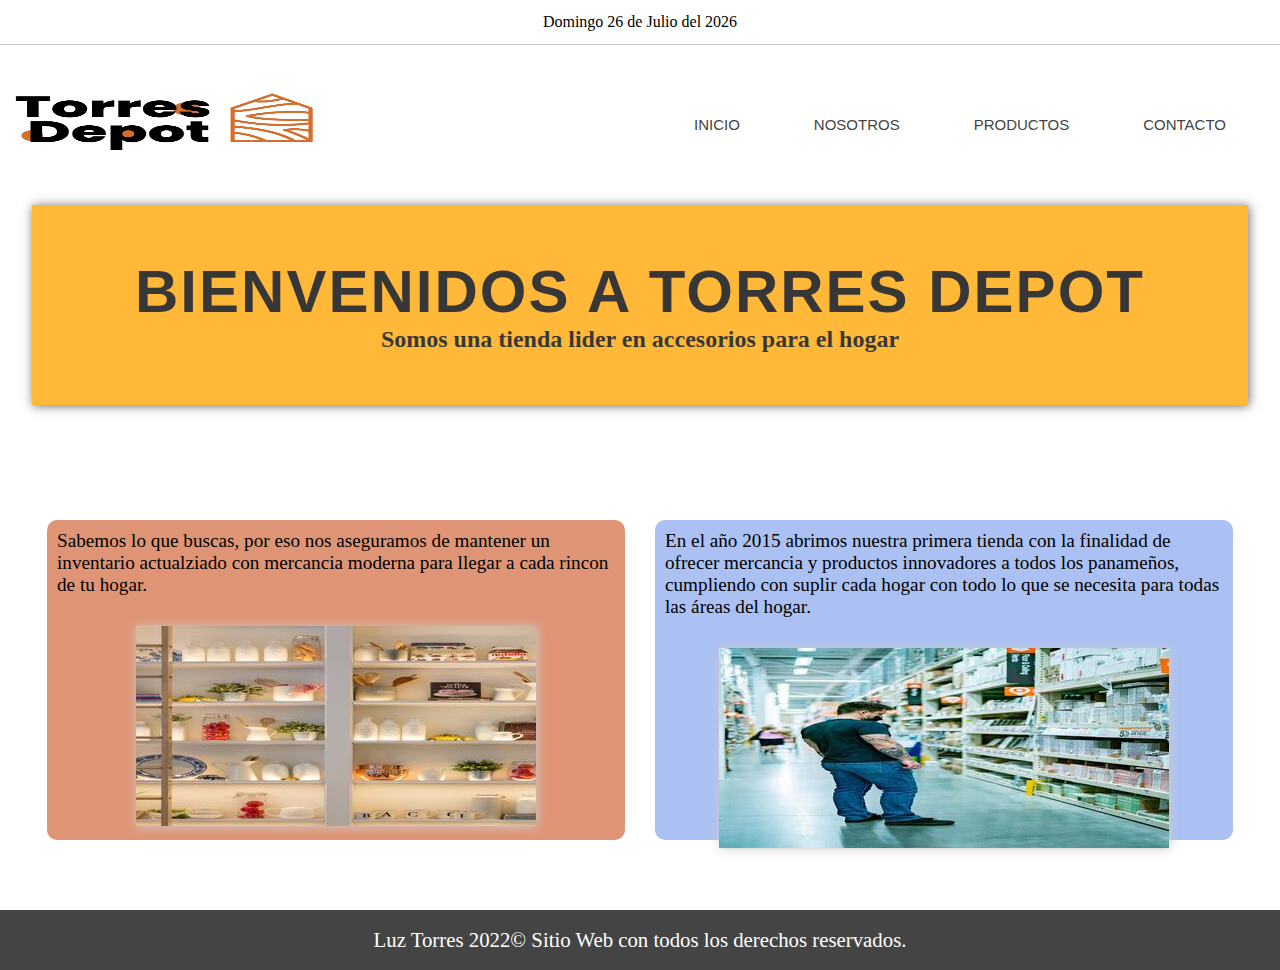
<file: index.html>
<!DOCTYPE html>
<html lang="es">

<head>
    <meta charset="UTF-8">
    <meta http-equiv="X-UA-Compatible" content="IE=edge">
    <meta name="viewport" content="width=device-width, initial-scale=1.0">
    <link rel="stylesheet" href="style.css">
    <title>Torres Depot</title>
</head>

<body>


    <header>
        <!-- Date-->
        <div class="wrap">
            <div class="widget">
                <div class="fecha">
                    <p id="diaSemana" class="diaSemana"></p>
                    <p id="dia" class="dia"></p>
                    <p>de</p>
                    <p id="mes" class="mes"></p>
                    <p>del</p>
                    <p id="year" class="year"></p>
                </div>
            </div>
        </div>
        <!-- End Date-->

        <div class="header2">

            <div class="logo">
                <img src="img/logo.png" alt="logo_web">
            </div>

            <nav class="menu">
                <ul>
                    <li><a href="index.html">INICIO</a></li>
                    <li><a href="nosotros.html">NOSOTROS</a></li>
                    <li><a href="productos.html">PRODUCTOS</a></li>
                    <li><a href="contacto.html">CONTACTO</a></li>
                </ul>
            </nav>
        </div>

        <div class="banner">
            <h1 class="banner_title">
                BIENVENIDOS A TORRES DEPOT
            </h1>
            <h2 class="banner_sub_title">
                Somos una tienda lider en accesorios para el hogar
            </h2>
        </div>

    </header>
    <!-- End Header -->

    <!-- Content -->

    <section class="content">

        <div class="content_info1">
            <p class="content_paragraph">
                Sabemos lo que buscas, por eso nos aseguramos de mantener un inventario
                actualziado con mercancia moderna para llegar a cada rincon de tu hogar.
            </p>
            <img src="/img/accesorios.jpg" alt="empresa">
        </div>

        <div class="content_info2">
            <p class="content_paragraph">
                En el año 2015 abrimos nuestra primera tienda con la finalidad de ofrecer mercancia y productos
                innovadores a todos los panameños, cumpliendo con suplir cada hogar con todo lo que se necesita
                para todas las áreas del hogar.
            </p>
            <img src="/img/tienda (1).jpg" alt="empresa">
        </div>

    </section>





    <footer class="footer">
        <p class="parrafo_footer">
            Luz Torres 2022&copy; Sitio Web con todos los derechos reservados.
        </p>
    </footer>
    












    <script src="funciones.js"></script>
</body>

</html>
</file>
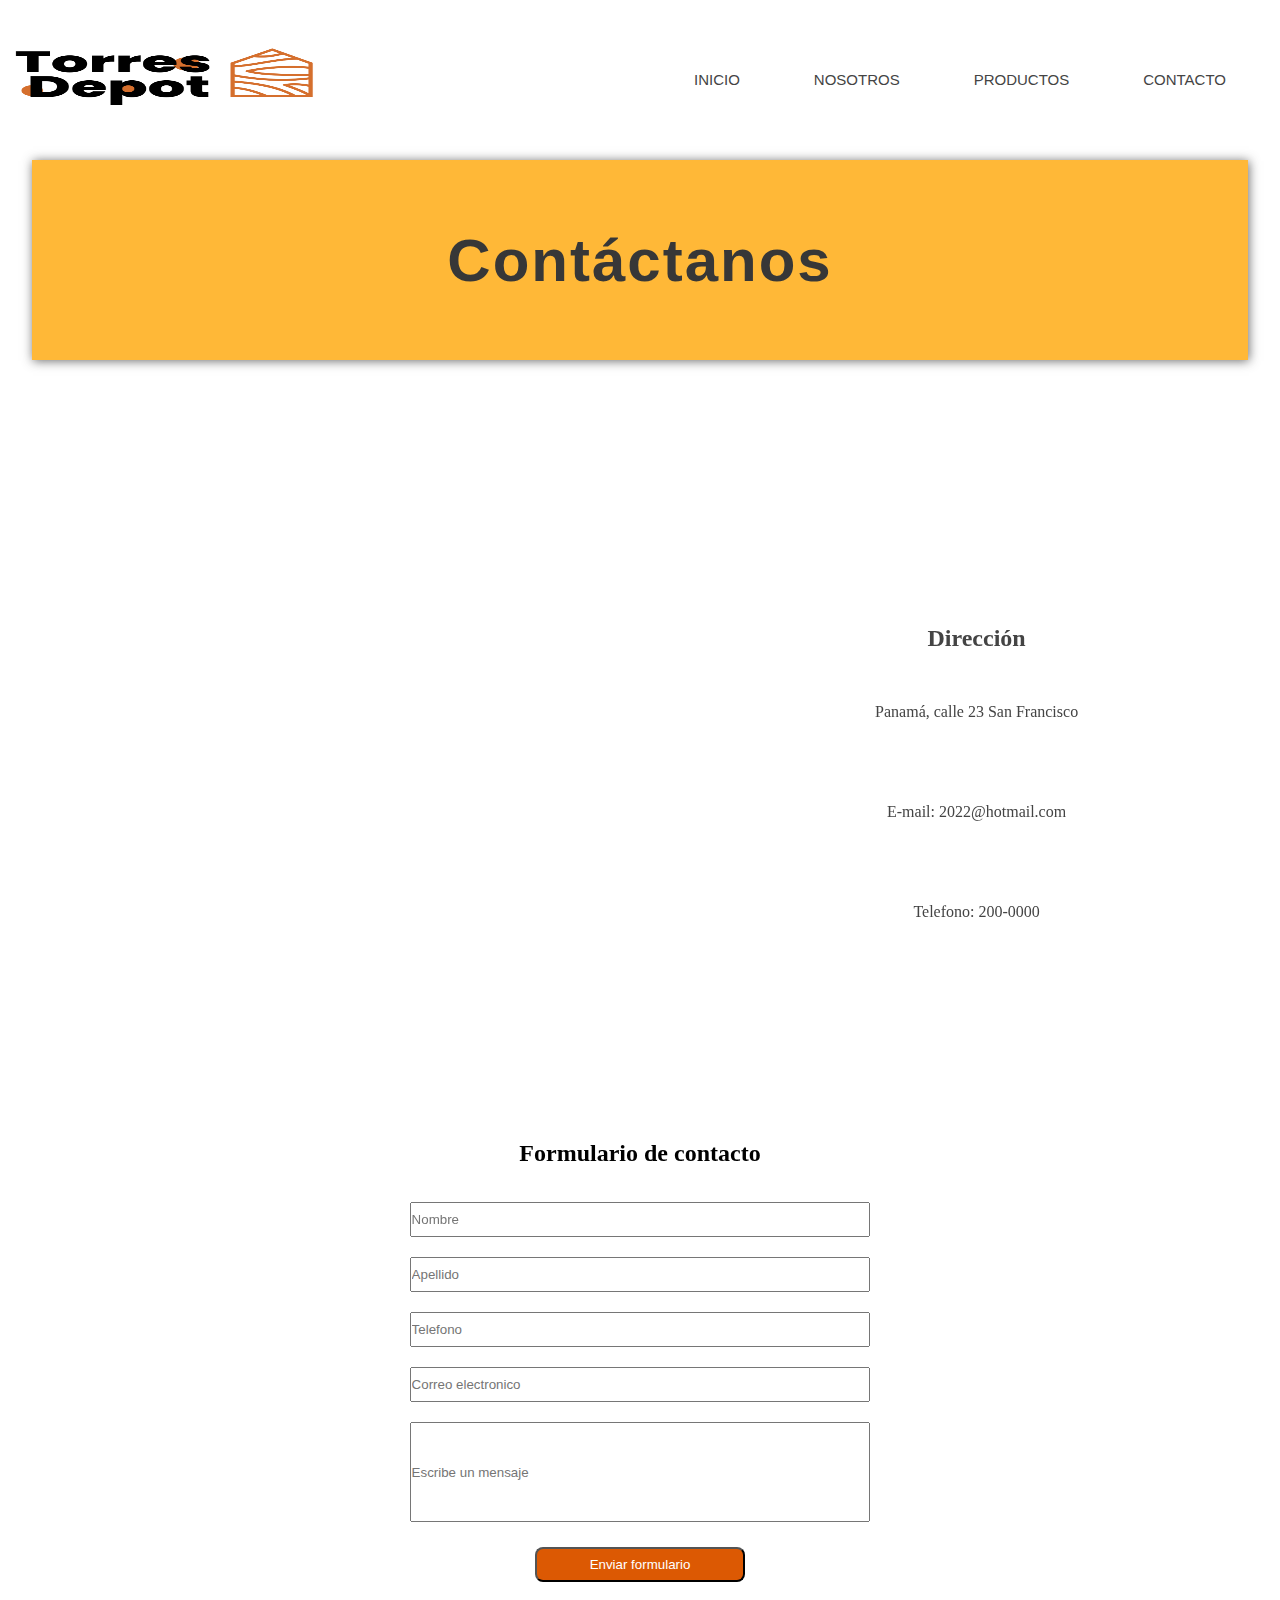
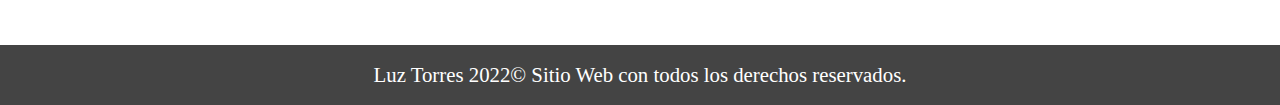
<file: contacto.html>
<!DOCTYPE html>
<html lang="es">

<head>
    <meta charset="UTF-8">
    <meta http-equiv="X-UA-Compatible" content="IE=edge">
    <meta name="viewport" content="width=device-width, initial-scale=1.0">
    <link rel="stylesheet" href="style.css">
    <title>Torres Depot</title>
</head>

<body>


    <header>
        
        <div class="header2">

            <div class="logo">
                <img src="img/logo.png" alt="logo_web">
            </div>

            <nav class="menu">
                <ul>
                    <li><a href="index.html">INICIO</a></li>
                    <li><a href="nosotros.html">NOSOTROS</a></li>
                    <li><a href="productos.html">PRODUCTOS</a></li>
                    <li><a href="contacto.html">CONTACTO</a></li>
                </ul>
            </nav>
        </div>

        <div class="banner">
            <h1 class="banner_title">
                Contáctanos
            </h1>
            
        </div>

    </header>
    <!-- End Header -->

    <section class="contacto">

        <iframe class="mapa"
            src="https://www.google.com/maps/embed?pb=!1m18!1m12!1m3!1d8097.258800918398!2d-79.53047155702649!3d8.983997530246878!2m3!1f0!2f0!3f0!3m2!1i1024!2i768!4f13.1!3m3!1m2!1s0x8faca8e4f7d43b2f%3A0x8e3dc1dce4199557!2zQy4gNTAsIFBhbmFtw6E!5e1!3m2!1ses-419!2spa!4v1651917001061!5m2!1ses-419!2spa"
            width="60%" height="100%" style="border:0;" allowfullscreen="" loading="lazy"
            referrerpolicy="no-referrer-when-downgrade"></iframe>

        <div class="direccion">
            <h2>Dirección</h2>
            <p>Panamá, calle 23 San Francisco </p>
            <p>E-mail: 2022@hotmail.com</p>
            <p>Telefono: 200-0000</p>
        </div>

    </section>



    <section class="formulario">
        <h2 class="titulo_formulario">Formulario de contacto</h2>
        <input type="text" placeholder="Nombre" id="name">
        <input type="text" placeholder="Apellido" id="lastName">
        <input type="tel" placeholder="Telefono" id="phone">
        <input type="mail" placeholder="Correo electronico" id="email">
        <input type="text-area" placeholder="Escribe un mensaje" id="text">
        <button type="button " class="btn" onclick="CargarClientes();"  id="send">Enviar formulario</button>

    </section>




    <footer class="footer">
        <p class="parrafo_footer">
            Luz Torres 2022&copy; Sitio Web con todos los derechos reservados.
        </p>
    </footer>
    











    <script src="formulario.js"></script>
    <script src="funciones.js"></script>
</body>

</html>
</file>
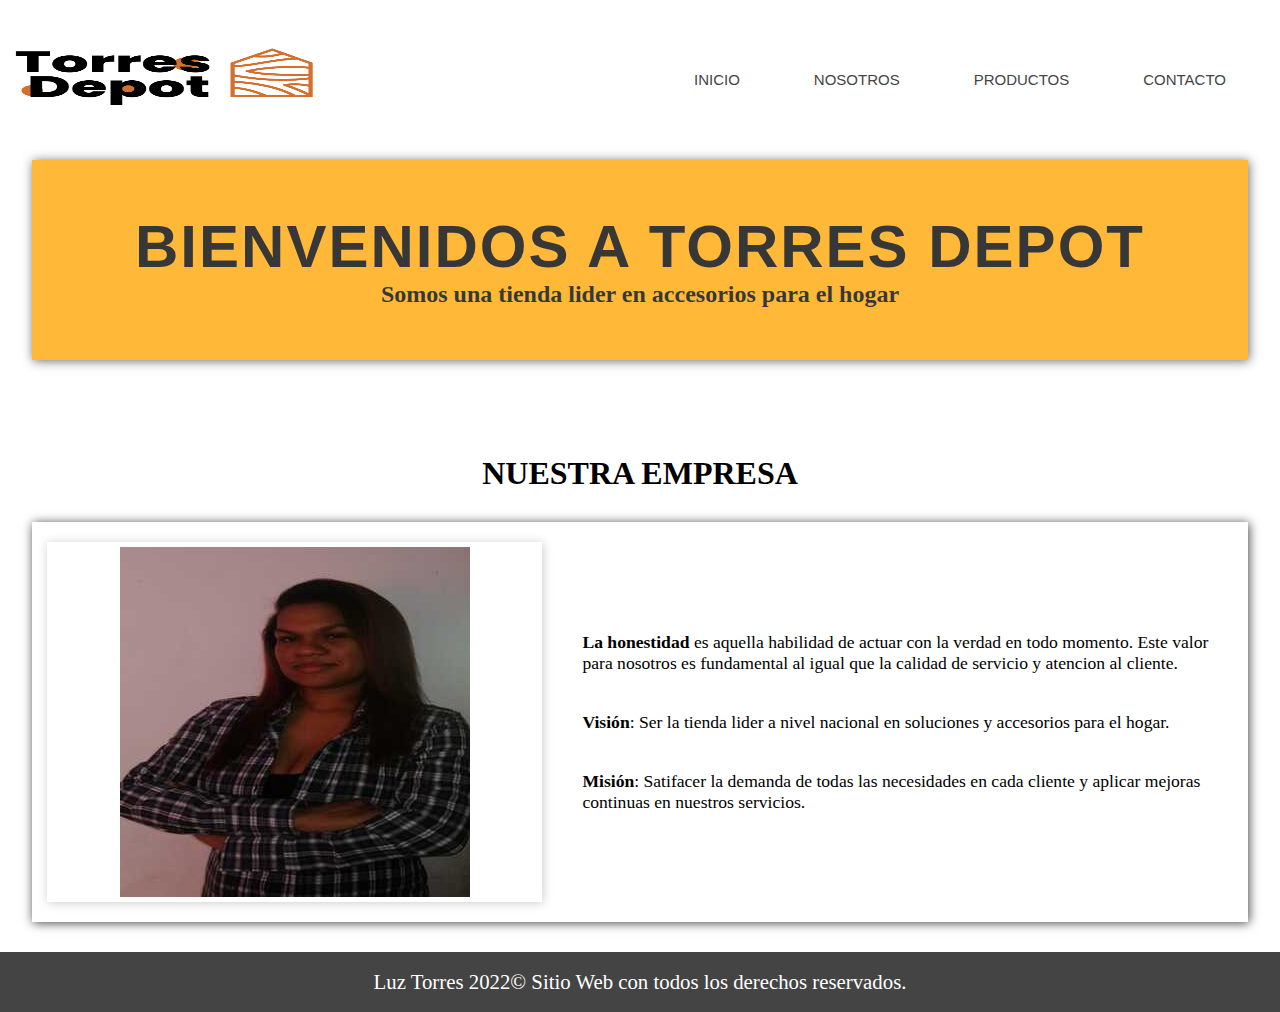
<file: nosotros.html>
<!DOCTYPE html>
<html lang="es">

<head>
    <meta charset="UTF-8">
    <meta http-equiv="X-UA-Compatible" content="IE=edge">
    <meta name="viewport" content="width=device-width, initial-scale=1.0">
    <link rel="stylesheet" href="style.css">
    <title>Torres Depot</title>
</head>

<body>


    <header>
       

        <div class="header2">

            <div class="logo">
                <img src="img/logo.png" alt="logo_web">
            </div>

            <nav class="menu">
                <ul>
                    <li><a href="index.html">INICIO</a></li>
                    <li><a href="nosotros.html">NOSOTROS</a></li>
                    <li><a href="productos.html">PRODUCTOS</a></li>
                    <li><a href="contacto.html">CONTACTO</a></li>
                </ul>
            </nav>
        </div>

        <div class="banner">
            <h1 class="banner_title">
                BIENVENIDOS A TORRES DEPOT
            </h1>
            <h2 class="banner_sub_title">
                Somos una tienda lider en accesorios para el hogar
            </h2>
        </div>

    </header>
    <!-- End Header -->
    <h1 class="nosotros_titulo">NUESTRA EMPRESA</h1>

    <section class="nosotros">

        <div class="nosotros_info1">
            <img src="/img/luz.jpeg" alt="empresa">
        </div>
            
        <div class="nosotros_info2">
            <p class="valores">
                <strong>La honestidad</strong> es aquella habilidad de actuar con la verdad en todo momento. Este valor para nosotros
                es fundamental al igual que la calidad de servicio y atencion al cliente. 
            </p>
            <br>
            <p class="valores">
                <strong>Visión</strong>: Ser la tienda lider a nivel nacional en soluciones y accesorios para el hogar.
            </p>
            <br>
            <p class="valores">
                <strong>Misión</strong>: Satifacer la demanda de todas las necesidades en cada cliente y aplicar mejoras continuas en nuestros servicios.
            </p>
            
            
        </div>

    </section>


    <footer class="footer">
        <p class="parrafo_footer">
            Luz Torres 2022&copy; Sitio Web con todos los derechos reservados.
        </p>
    </footer>
    












    <script src="funciones.js"></script>
</body>

</html>
</file>
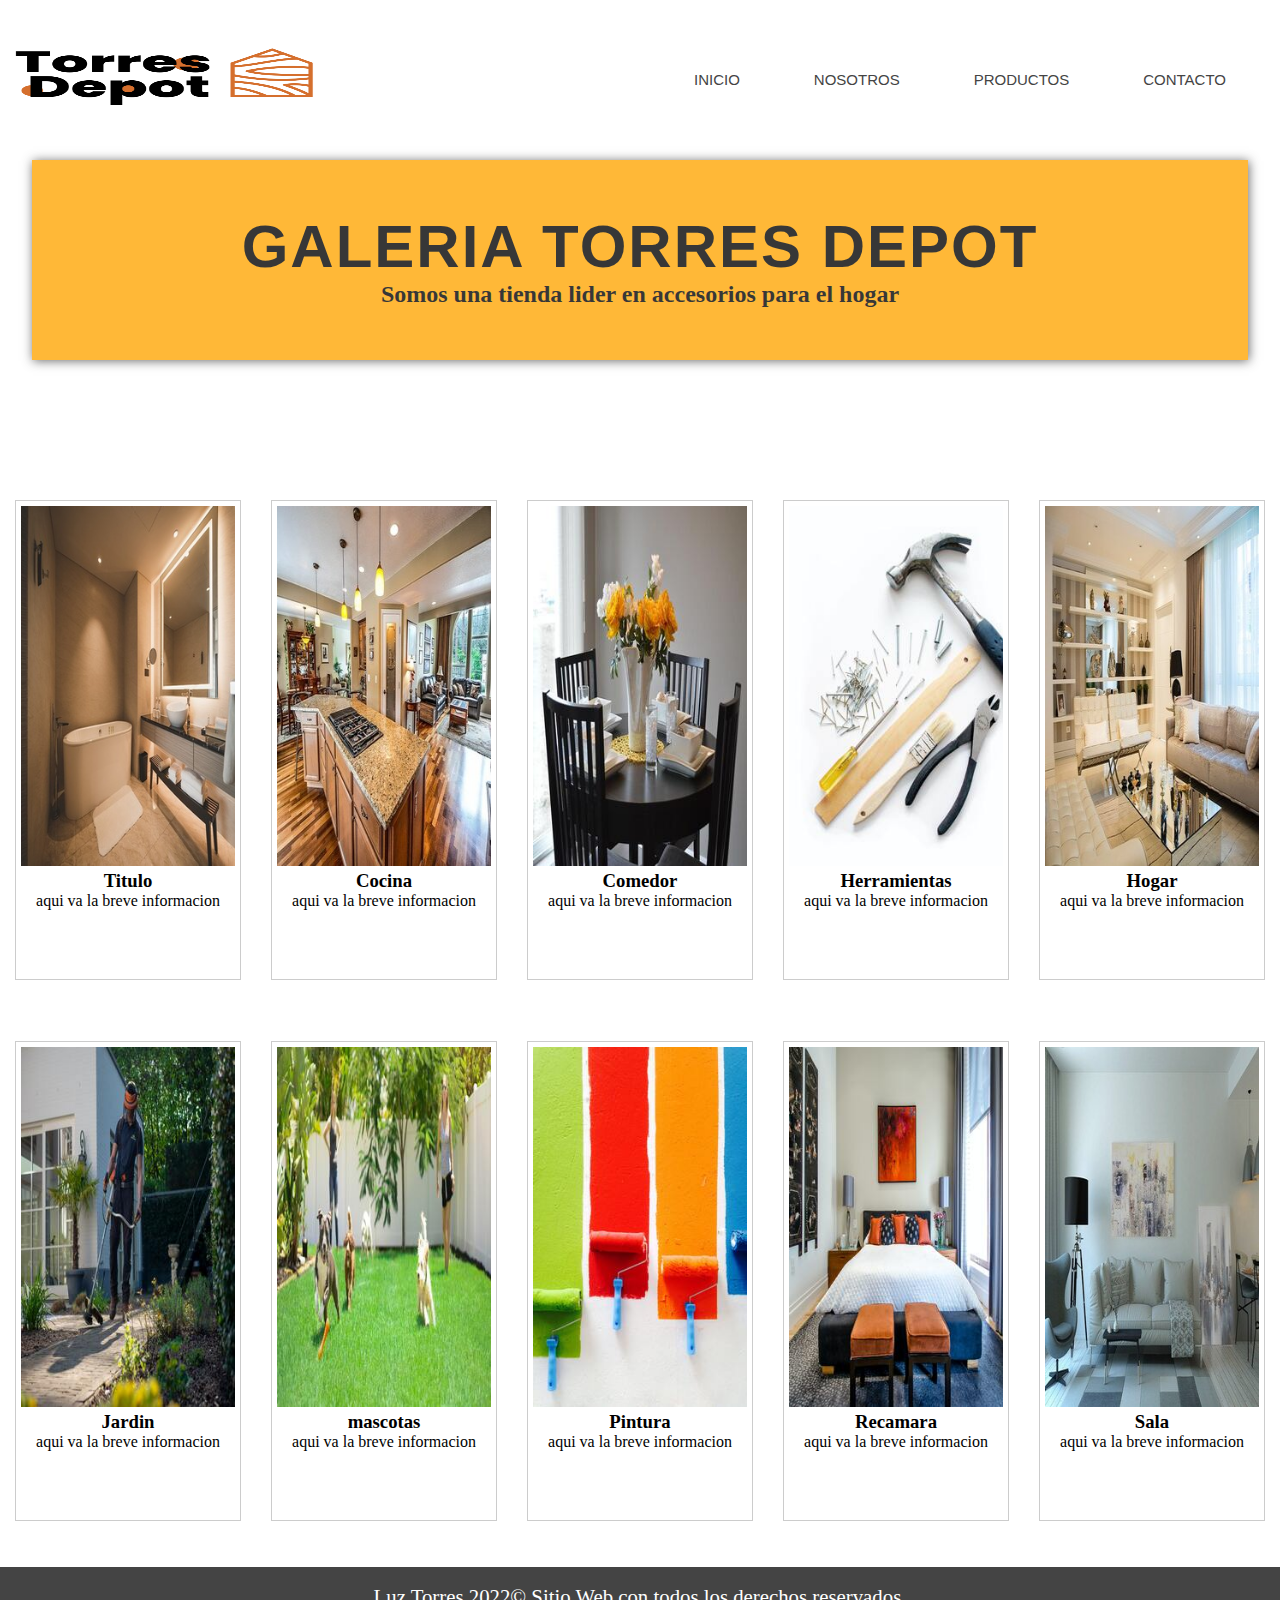
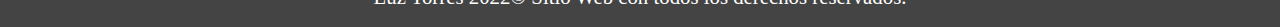
<file: productos.html>
<!DOCTYPE html>
<html lang="es">

<head>
    <meta charset="UTF-8">
    <meta http-equiv="X-UA-Compatible" content="IE=edge">
    <meta name="viewport" content="width=device-width, initial-scale=1.0">
    <link rel="stylesheet" href="style.css">
    <title>Torres Depot</title>
</head>

<body>


    <header>


        <div class="header2">

            <div class="logo">
                <img src="img/logo.png" alt="logo_web">
            </div>

            <nav class="menu">
                <ul>
                    <li><a href="index.html">INICIO</a></li>
                    <li><a href="nosotros.html">NOSOTROS</a></li>
                    <li><a href="productos.html">PRODUCTOS</a></li>
                    <li><a href="contacto.html">CONTACTO</a></li>
                </ul>
            </nav>
        </div>

        <div class="banner">
            <h1 class="banner_title">
                GALERIA TORRES DEPOT
            </h1>
            <h2 class="banner_sub_title">
                Somos una tienda lider en accesorios para el hogar
            </h2>
        </div>

    </header>
    <!-- End Header -->


    <!-- Galeria de imagenes -->
    <section class="galeria">
        <div class="cards">
            <img src="/img/baño.jpg" alt="baño">
            <h3 class="card_title">Titulo</h3>
            <p class="card_parrafo">aqui va la breve informacion</p>
        </div>

        <div class="cards">
            <img src="/img/cocina.jpg" alt="cocina">
            <h3 class="card_title">Cocina</h3>
            <p class="card_parrafo">aqui va la breve informacion</p>
        </div>

        <div class="cards">
            <img src="/img/comedor.jpg" alt="comedor">
            <h3 class="card_title">Comedor</h3>
            <p class="card_parrafo">aqui va la breve informacion</p>
        </div>

        <div class="cards">
            <img src="/img/herramientas.jpg" alt="herramientas">
            <h3 class="card_title">Herramientas</h3>
            <p class="card_parrafo">aqui va la breve informacion</p>
        </div>

        <div class="cards">
            <img src="/img/hogar.jpg" alt="hogar">
            <h3 class="card_title">Hogar</h3>
            <p class="card_parrafo">aqui va la breve informacion</p>
        </div>
    </section>

    <section class="galeria">
        <div class="cards">
            <img src="/img/jardin.jpg" alt="jardin">
            <h3 class="card_title">Jardin</h3>
            <p class="card_parrafo">aqui va la breve informacion</p>
        </div>

        <div class="cards">
            <img src="/img/mascotas.jpg" alt="mascotas">
            <h3 class="card_title">mascotas</h3>
            <p class="card_parrafo">aqui va la breve informacion</p>
        </div>

        <div class="cards">
            <img src="/img/pintura.jpg" alt="pintura">
            <h3 class="card_title">Pintura</h3>
            <p class="card_parrafo">aqui va la breve informacion</p>
        </div>

        <div class="cards">
            <img src="/img/recamara.jpg" alt="recamaras">
            <h3 class="card_title">Recamara</h3>
            <p class="card_parrafo">aqui va la breve informacion</p>
        </div>

        <div class="cards">
            <img src="/img/sala.jpg" alt="sala">
            <h3 class="card_title">Sala</h3>
            <p class="card_parrafo">aqui va la breve informacion</p>
        </div>
    </section>



    <footer class="footer">
        <p class="parrafo_footer">
            Luz Torres 2022&copy; Sitio Web con todos los derechos reservados.
        </p>
    </footer>













    <script src="funciones.js"></script>
</body>

</html>
</file>
<file: style.css>
*{
    margin:0;
    padding:0;
    box-sizing: border-box;
}
header{
    width:100%;
    height:450px;
}
/*----FECHA----*/
.wrap{
    background-color:#fff;
    width:100%;
    height:2.8125rem;
    display:flex;
    flex-direction:row;
    justify-content:center;  
    border-bottom:1px solid #ccc; 
}

.widget{
    width:20%;   
}
.widget p{
    display:inline-block;
    line-height: 1em;
}
.fecha{
    text-align:center;
    font-size: 1em;
    color:#000;
    padding:13px;
    width:100%;  
}

/*----HEADER 2 ----*/
.header2{
    width:100%;
    height:150px;
    margin:5px auto;
    display:flex;
    flex-direction: row;
    justify-content:space-between;
    align-items: center;
}
.logo{
    height:100%;
    width:300px;
    margin-left:15px;
}
.logo > img{
    width:100%;
    height:100%;
}


/*----MENU----*/
.menu{
    width:50%;
    height:2.5rem;
    display:flex;
    flex-direction: row;
    justify-content:center;
    align-items:center;
    
}
.menu ul{
    list-style:none;
    margin: 0;
    padding: 0;
    overflow: hidden;
    display:flex;
}

.menu li{
    margin:2rem;
    text-decoration: none;
    padding:0.3125rem;
    transition:300ms;
    
}
.menu a{
    text-decoration: none;
    font-size:0.9375rem;
    font-family:'Segoe UI', Tahoma, Geneva, Verdana, sans-serif;
    color:#444;
    transition:200ms;
}
.menu  a:hover{
    color:orange;
}

/*----BANNER----*/

.banner{
    width:95%;
    height:200px;
    margin: auto;
    background-color:orange;
    box-shadow: 1px 1px 10px #444;
    opacity: 0.78;
    display:flex;
    flex-direction: column;
    justify-content:center;
    align-items:center;
}
.banner_title{
    text-align: center;
    color:#000;
    font-size:60px;
    letter-spacing:2px;
    font-family:Verdana, Geneva, Tahoma, sans-serif;
}
.banner_sub_title{
    font-family:cursive;
}

/*----CONTENT----*/
.content{
    
    width:95%;
    height:400px;
    margin:30px auto;
    display:flex;
    justify-content:center;
    align-items:center;
}
.content_info1 , .content_info2{
    width:800px;
    height:80%;
    margin:15px;
    border-radius:10px;
    background-color:rgb(223, 149, 117)
}
.content_info1 > img{
    display:block;
    margin:30px auto;
    box-shadow:1px 1px 10px #ccc;
}
.content_info2{
    background-color:rgb(171, 193, 243)
}
.content_info2 > img{
    display:block;
    margin:30px auto;
    box-shadow:1px 1px 10px #ccc;
}
.content_paragraph{
    margin:10px;
    font-size:1.2rem;
    
}

.footer{
    width:100%;
    height:60px;
    background-color:#444;
    display:flex;
    justify-content:center;
    align-items:center;
}
.parrafo_footer{
    color:#fff;
    font-size:1.3rem;
}

/* ------NOSOTROS------ */
.nosotros_titulo{
    text-align:center;
    font-family: Georgia, 'Times New Roman', Times, serif;
}
.nosotros{
    box-shadow: 1px 1px 10px #444;
    width:95%;
    height:400px;
    margin:30px auto;
    display:flex;
    justify-content:center;
    align-items:center;
}
.nosotros_info1{
    box-shadow: 1px 1px 10px #ccc;
    width:600px;
    height:90%;
    margin:15px;
}
.nosotros_info2{
   
    width:800px;
    height:50%;
    margin:15px;
}
.nosotros_info1 > img{
    display:block;
    margin:5px auto;
}
.valores{
    margin:10px 10px ;
    font-size:1.1rem;
}

/* -----PRODUCTOS----- */

.galeria{
    width:100%;
    height:511px;
    margin:30px 0;
    display:flex;
    flex-direction:row;
    justify-content:center;
   
}
.cards{
    margin:15px;
    border:1px solid #ccc;
    width:253px;
    height:480px;
    padding:5px;
}
.cards > img{
    width:100%;
    
}
.card_title{
    text-align: center;
}
.card_parrafo{
    text-align: center;
}

/* ---CONTACTO */

.contacto{

 
    width:90%;
    height:600px;
    margin:30px auto;
    display:flex;
    flex-direction:row;
    justify-content:space-between;
    align-items: center;
  }
  .mapa{
    padding:15px;
  }
  
  .direccion{
    width:40%;
    height:60%;
    margin:15px;
    padding:10px;
    
  }
  
  .direccion > h2{
    color:#444;
    text-align: center;
    margin:10px;
   
  }
  
  .direccion > p{
    color:#444;
    text-align: center;
    line-height: 100px;
  }
  
  .formulario{
    width:90%;
    height:500px;
    margin:30px auto;
  
    display:flex;
    flex-direction: column;
    align-items:center;
  }
  
  .formulario .titulo_formulario{
    margin:25px;
  }
  
  .formulario > input[type="text"],
  [type="tel"],[type="mail"]{
  
    width:40%;
    height:35px;
    margin:10px;
  
  }
  .formulario > input[type="text-area"]{
    width:40%;
    height:100px;
    margin:10px;
  }
  
  .formulario .btn{
    width:210px;
   height:35px;
   margin:15px;
   background-color:rgb(220, 89, 3);
   border-radius: 8px;
   color:#fff;
  }
</file>
